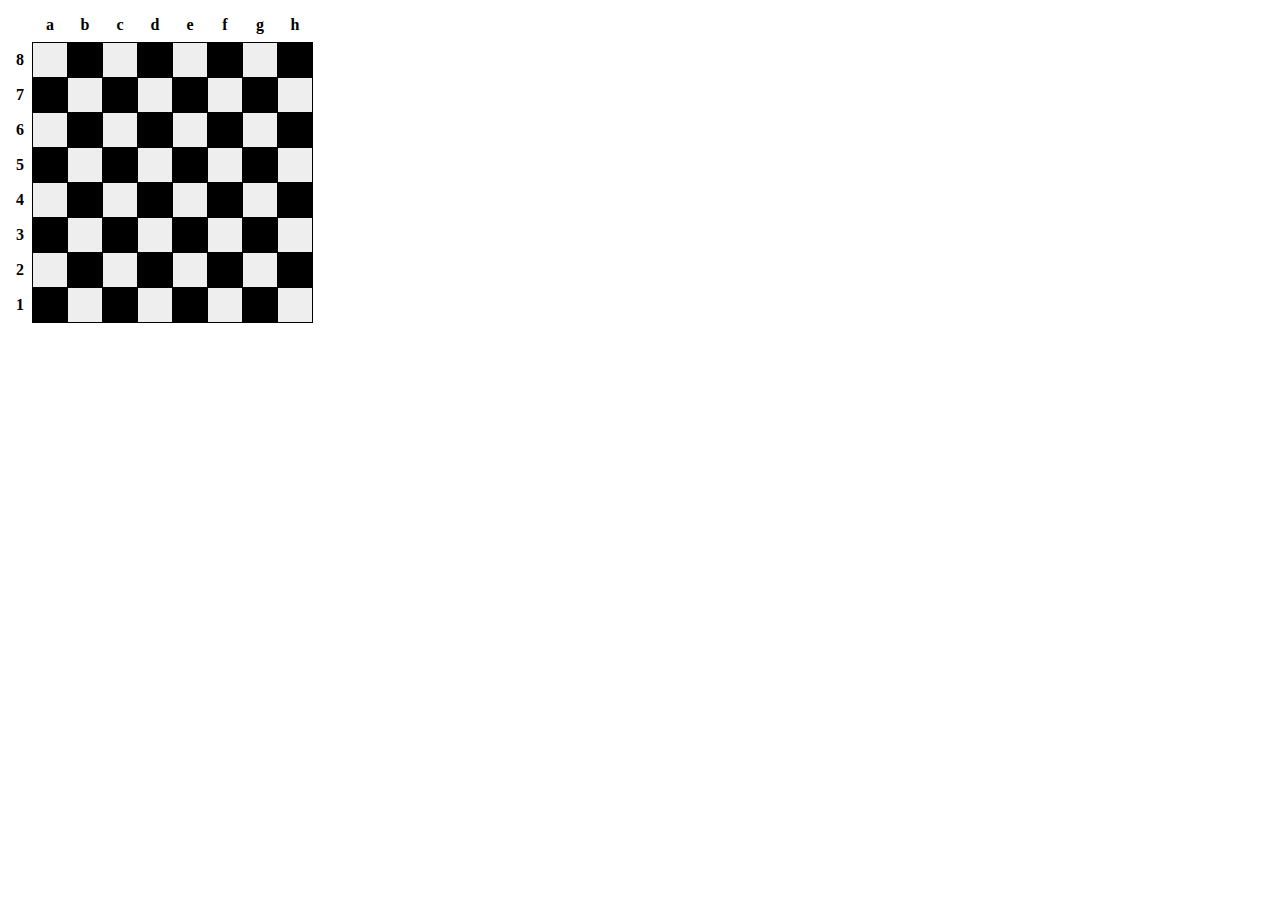
<file: Chess/index.html>
<!DOCTYPE html>
<html lang="en">
<head>
    <meta charset="UTF-8">
    <meta http-equiv="X-UA-Compatible" content="IE=edge">
    <meta name="viewport" content="width=device-width, initial-scale=1.0">
    <title>Chess</title>
    <link rel="stylesheet" href="style.css">
</head>
<body>
    <table class="ChessBoard">
        <tbody>
            <tr>
                <th></th>
                <th>a</th>
                <th>b</th>
                <th>c</th>
                <th>d</th>
                <th>e</th>
                <th>f</th>
                <th>g</th>
                <th>h</th>
            </tr>
            <tr>
                <th>8</th>
                <td class="light"></td>
                <td class="dark"></td>
                <td class="light"></td>
                <td class="dark"></td>
                <td class="light"></td>
                <td class="dark"></td>
                <td class="light"></td>
                <td class="dark"></td>
            </tr>
            <tr>
                <th>7</th>
                <td class="dark"></td>
                <td class="light"></td>
                <td class="dark"></td>
                <td class="light"></td>
                <td class="dark"></td>
                <td class="light"></td>
                <td class="dark"></td>
                <td class="light"></td>
            </tr>
            <tr>
                <th>6</th>
                <td class="light"></td>
                <td class="dark"></td>
                <td class="light"></td>
                <td class="dark"></td>
                <td class="light"></td>
                <td class="dark"></td>
                <td class="light"></td>
                <td class="dark"></td>
            </tr>
            <tr>
                <th>5</th>
                <td class="dark"></td>
                <td class="light"></td>
                <td class="dark"></td>
                <td class="light"></td>
                <td class="dark"></td>
                <td class="light"></td>
                <td class="dark"></td>
                <td class="light"></td>
            </tr>
            <tr>
                <th>4</th>
                <td class="light"></td>
                <td class="dark"></td>
                <td class="light"></td>
                <td class="dark"></td>
                <td class="light"></td>
                <td class="dark"></td>
                <td class="light"></td>
                <td class="dark"></td>
            </tr>
            <tr>
                <th>3</th>
                <td class="dark"></td>
                <td class="light"></td>
                <td class="dark"></td>
                <td class="light"></td>
                <td class="dark"></td>
                <td class="light"></td>
                <td class="dark"></td>
                <td class="light"></td>
            </tr>
            <tr>
                <th>2</th>
                <td class="light"></td>
                <td class="dark"></td>
                <td class="light"></td>
                <td class="dark"></td>
                <td class="light"></td>
                <td class="dark"></td>
                <td class="light"></td>
                <td class="dark"></td>
            </tr>
            <tr>
                <th>1</th>
                <td class="dark"></td>
                <td class="light"></td>
                <td class="dark"></td>
                <td class="light"></td>
                <td class="dark"></td>
                <td class="light"></td>
                <td class="dark"></td>
                <td class="light"></td>
            </tr>
        </tbody>
    </table>
</body>
</html>
</file>
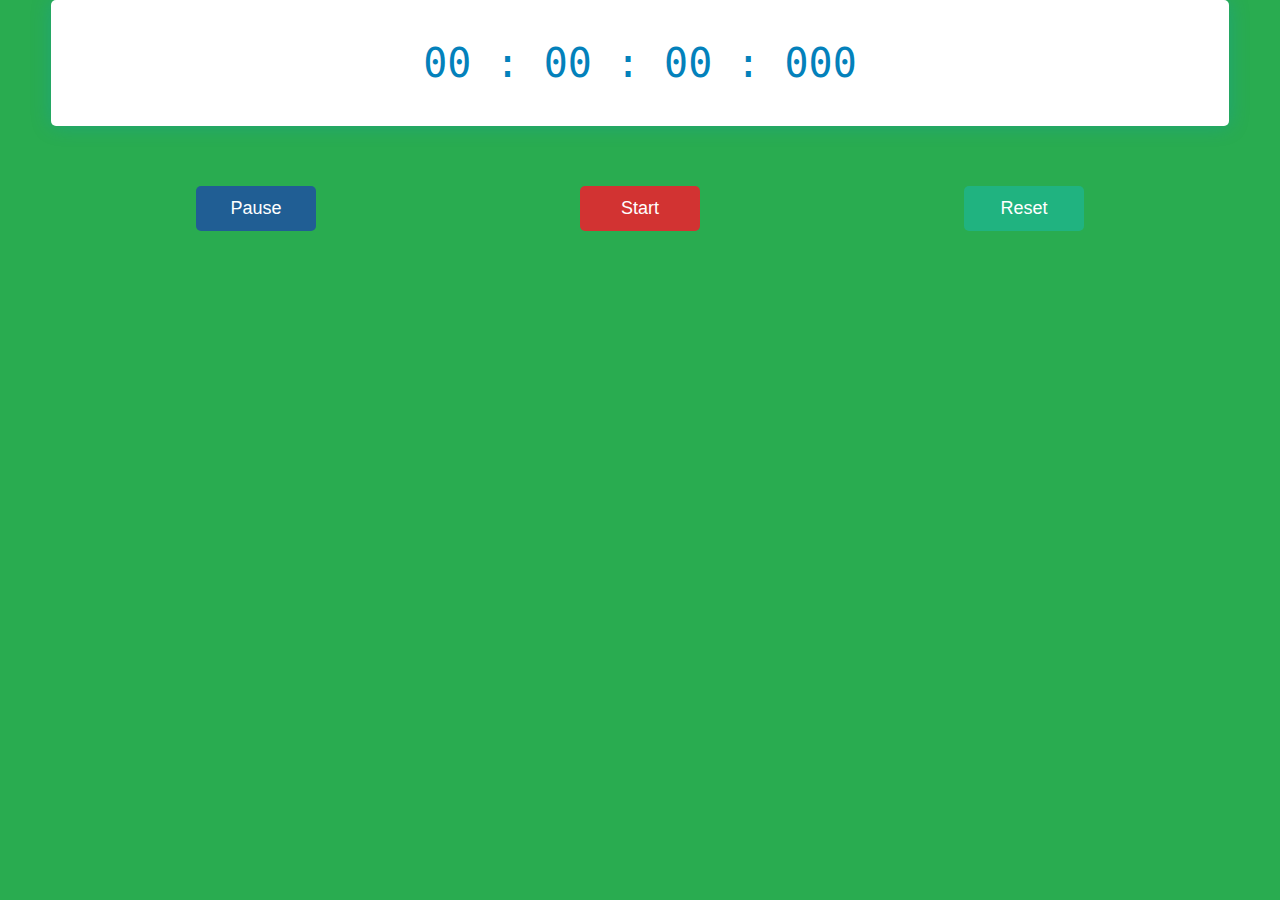
<file: Stopwatch/index.html>
<!DOCTYPE html>
<html lang="en">
<head>
    <meta charset="UTF-8">
    <meta http-equiv="X-UA-Compatible" content="IE=edge">
    <meta name="viewport" content="width=device-width, initial-scale=1.0">
    <title>Stopwatch</title>
    <link rel="stylesheet" href="style.css" />
</head>
<body>
    <div class="watch">
        <div class="timerDisplay">
        00 : 00 : 00 : 000 
        </div>

        <div class="buttons">
            <button id="pauseTimer">Pause</button>
            <button id="startTimer">Start</button>
            <button id="resetTimer">Reset</button>
        </div>
</div>
    <script src="script.js"></script>
</body>
</html>
</file>
<file: Chess/style.css>
.ChessBoard {
    border-spacing: 0;
    border-collapse: collapse;
}
.ChessBoard th {
    padding: .5em;
}
.ChessBoard td {
    border: 1px solid;
    width: 2em;
    height: 2em;
}
.ChessBoard .light{
    background: #eee;
}
.ChessBoard .dark{
    background: #000;
}
</file>
<file: Stopwatch/style.css>
*,
*:before,
*:after{
    padding: 0;
    margin: 0;
    box-sizing: border-box;
}

body{
    background: #29ac50;
    align-items: center;
    justify-content: center;
}

.container{
    background-color: #ffffff;
    width: 40%;
    min-width: 500px;
    position: absolute;
    transform: translate(-50%,-50%);
    top: 50%;
    left: 50%;
    padding: 20px 0;
    padding-bottom: 50px;
    border-radius: 10px;
    align-items: center;
    justify-content: center;
}
.timerDisplay{
    position: relative;
    width: 92%;
    background: #ffffff;
    left: 4%;
    padding: 40px 0;
    font-family: 'Roboto mono',monospace;
    color: #0381bb;
    font-size: 40px;
    display: flex;
    align-items: center;
    justify-content: center;
    border-radius: 5px;
    box-shadow: 0 0 20px rgba(0,139,253,0.25);
}
.buttons{
    width: 90%;
    margin: 60px auto 0 auto;
    display: flex;
    justify-content: space-around;
    user-select: none;
    
}
.buttons button{
    width: 120px;
    height: 45px;
    background-color: #205e94;
    color: #ffffff;
    border: none;
    font-family: 'Poppins',sans-serif;
    font-size: 18px;
    border-radius: 5px;
    cursor: pointer;
    outline: none;
}
.buttons button:nth-last-child(2){
    background-color: #d23332;
}
.buttons button:nth-last-child(1){
    background-color: #20b380;
}
</file>
